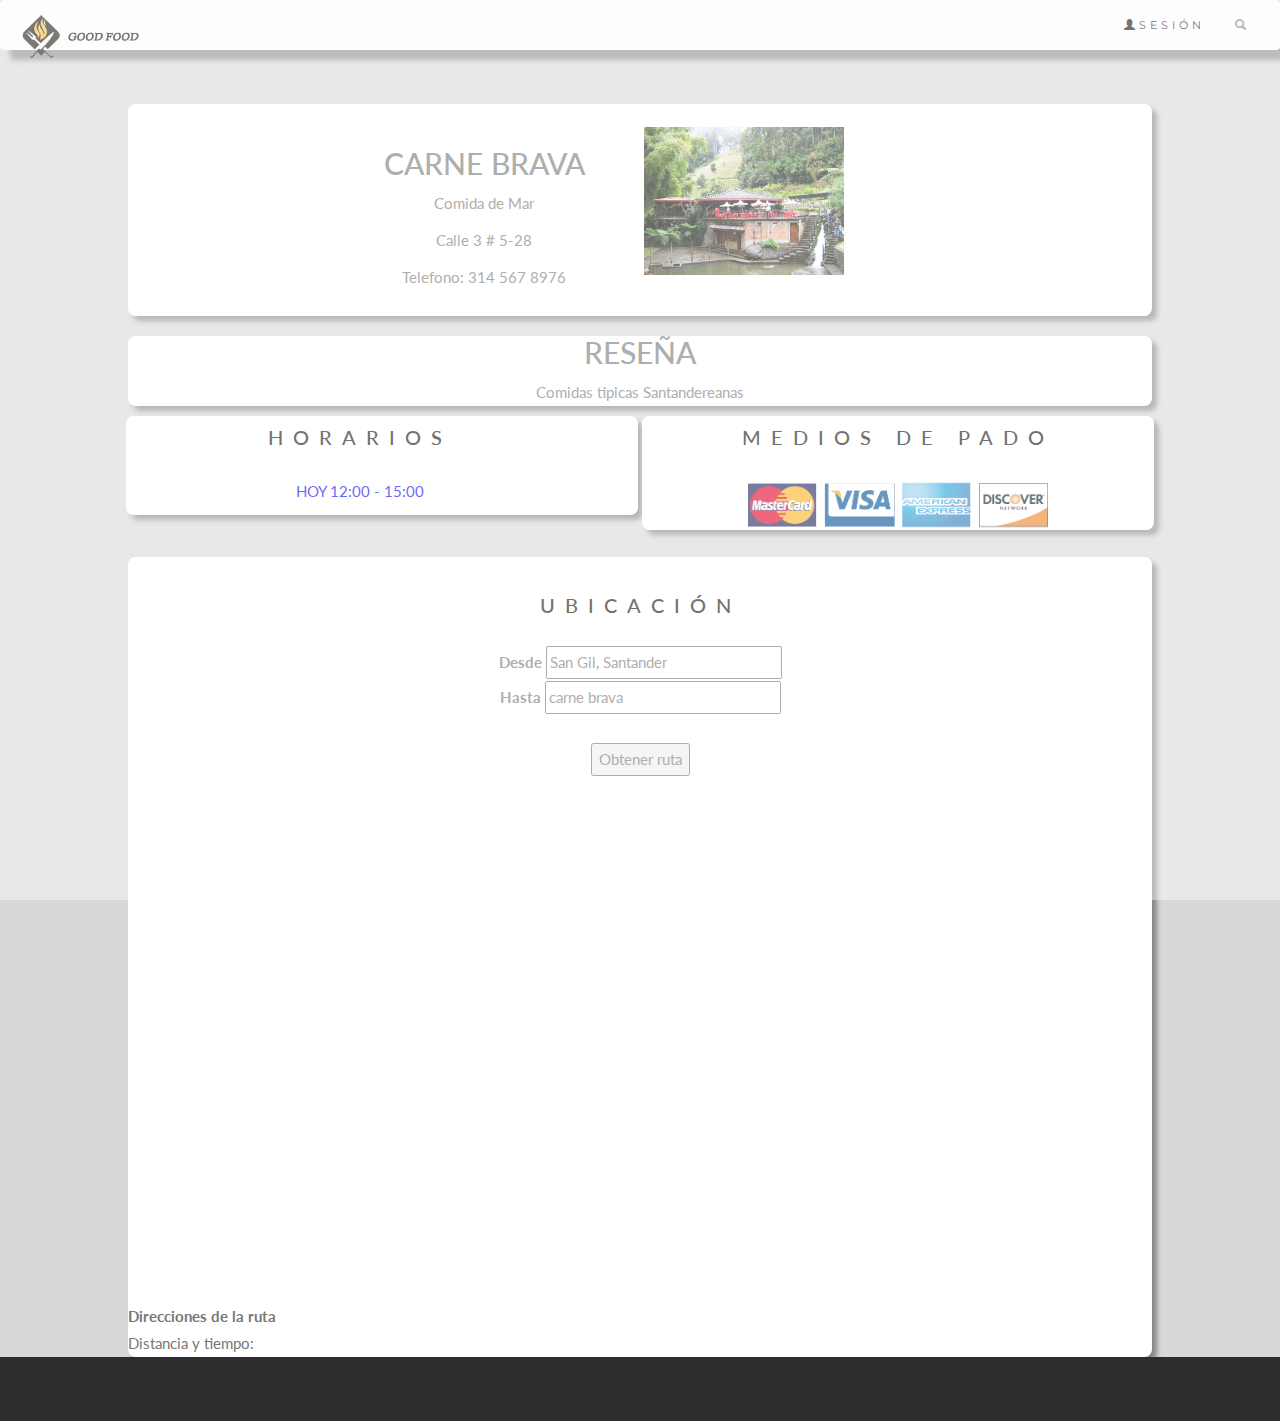
<file: sections/restaurantes/carneBrava.html>
<!DOCTYPE html>
<html lang="en">
<head>
  <!-- Theme Made By www.w3schools.com - No Copyright -->
  <title>GoodFood</title>
  <meta charset="utf-8">
  <meta name="viewport" content="width=device-width, initial-scale=1">
  <!-- CSS
================================================== -->
  <link rel="stylesheet" type="text/css" href="../../css/bootstrap.css" />
  <link href="https://fonts.googleapis.com/css?family=Lato" rel="stylesheet" type="text/css">
  <link href="https://fonts.googleapis.com/css?family=Montserrat" rel="stylesheet" type="text/css">
  <link rel="stylesheet" type="text/css" href="../../css/semilleros.css">
  <link rel="stylesheet" type="text/css" href="../../css/style.css">
  <!-- Favicons
================================================== -->
<link rel="shortcut icon" type="image/x-icon" href="../../hydra.ico"/>
  <!-- JS
================================================== -->
  <script src="https://ajax.googleapis.com/ajax/libs/jquery/3.1.1/jquery.min.js"></script>
  <script src="https://maxcdn.bootstrapcdn.com/bootstrap/3.3.7/js/bootstrap.min.js"></script>
  <script src="http://code.jquery.com/jquery-1.8.3.min.js"></script>

    <script src=" http://maps.google.com/?file=api&v=2.x&key=AIzaSyDou7v6Yl5zKwHRZWVTDpreZ9NsZPLJuCE"
    type="text/javascript"></script>

    <!-- CÓDIGO PARA PASAR A script_optima ==================================================-->
    <script type="text/javascript">

      var map;
      var gdir;
      var pos;
      var geocoder = null;
         function load() {
            if (GBrowserIsCompatible()) {
              
               map = new GMap2(document.getElementById("map"));   
               gdir = new GDirections(map, document.getElementById("direcciones"));
               GEvent.addListener(gdir, "load", onGDirectionsLoad);
         GEvent.addListener(gdir, "error", mostrarError);  

               obtenerRuta("San Gil, Santander", "carne brava");   
            }
         }
            
      function obtenerRuta(desde, hasta) {
         
          
               gdir.load("from: " + desde + " to: " + hasta,
      { "locale": "es", "travelMode" : G_TRAVEL_MODE_DRIVING });
            
      }
         
         function onGDirectionsLoad(){ 
            //resumen de tiempo y distancia
            document.getElementById("getDistance").innerHTML =gdir.getSummaryHtml(); 
         } 
         
         function mostrarError(){
             if (gdir.getStatus().code == G_GEO_UNKNOWN_ADDRESS)
             alert("No se ha encontrado una ubicación geográfica que se corresponda con la dirección especificada.");
             else if (gdir.getStatus().code == G_GEO_SERVER_ERROR)
             alert("No se ha podido procesar correctamente la solicitud de ruta o de códigos geográficos, sin saberse el motivo exacto del fallo.");
             else if (gdir.getStatus().code == G_GEO_MISSING_QUERY)
             alert("Falta el parámetro HTTP q o no tiene valor alguno. En las solicitudes de códigos geográficos, esto significa que se ha especificado una dirección vacía.");
            else if (gdir.getStatus().code == G_GEO_BAD_KEY)
             alert("La clave proporcionada no es válida o no coincide con el dominio para el cual se ha indicado.");
             else if (gdir.getStatus().code == G_GEO_BAD_REQUEST)
             alert("No se ha podido analizar correctamente la solicitud de ruta.");
             else alert("Error desconocido.");
          
         }
    </script>
<!-- CARGAR ==================================================-->  
<script>
   window.onload=load;
   window.onunload=GUnload;
</script>

</head>
<body id="myPage" data-spy="scroll" data-target=".navbar" data-offset="50">
 <!-- Preloader los estilos estan style.css  y el script en plugin.js-->
      <div id="preloader">
        <div id="status">&nbsp;</div>
      </div>
<!-- ================================= 
 MENU PRINCIPAL  navbar-fixed-top
=================================-->

<nav class="navbar navbar-default " style="background: #fff">
  <div class="container-fluid">
    <div class="navbar-header">
      <button type="button" class="navbar-toggle" data-toggle="collapse" data-target="#myNavbar">
        <span class="icon-bar"></span>
        <span class="icon-bar"></span>
        <span class="icon-bar"></span>                        
      </button>
      <a class="navbar-brand" href="../../index.html">
       <LEFT><img class=" d-block" alt="Brand" src="../../img/food.png"></LEFT> 
      </a>
    </div>
    <div class="collapse navbar-collapse" id="myNavbar">
      <ul class="nav navbar-nav navbar-right">

        
        <li><a href="#anuncios" style="color: black"><span class="glyphicon glyphicon-user"></span>SESIÓN</a></li>
        
        <li><a href="#"><span class="glyphicon glyphicon-search"></span></a></li>
      </ul>
    </div>
  </div>
</nav>
</br></br>
<!-- ================================= 
 Panel del logo del semillero
=================================-->


<!-- ================================= 
Panel contenido misión 
=================================-->
<div id="mision" class="contenido text-center">
<article class="contenido1">
  <h2>CARNE BRAVA</h2>
  <!--<p><em>We love music!</em></p>-->
  <p>Comida de Mar</p>
  <p>Calle 3 # 5-28</p>
  <p>Telefono: 314 567 8976</p>
</article>
<article class="contenido2">
  <img src="../../img/pesca.jpg" class="imgrestaurante">
</article>


</div>

<!-- ================================= 
Panel contenido misión 
=================================-->

<article class="contenido3">
  <h2>RESEÑA</h2>
  <!--<p><em>We love music!</em></p>-->
  <p>Comidas tipicas Santandereanas</p>
 
</article>
<center>
<article class="contenido4">
  <h3>HORARIOS</h3>
  <a href="#arti1" data-toggle="collapse">
  <p>HOY 12:00 - 15:00</p>
  </a>
  <div id="arti1" class="collapse">
        <ul class="list-group text-justify">
        
          <li class="list-group-item ">Lunes 12:00 - 15:00</li>
        
          <li class="list-group-item">Martes 12:30 - 15:00</li>
          
        </ul>
      </div>



</article>

<article class="contenido5">
  <h3>MEDIOS DE PADO</h3>
  <img src="../../img/pagos.png" class="imagen">
  
</article>
</br> </br>
</center>
 <!-- ================================= 
     CONTENIDO DE GOOGLE MAPS 
     =================================-->   
    <article data-role="content" class="contenido3"> 

      <div id="inicio" class="principal ancho"> 
      </br>
       <center> <h3> UBICACIÓN</h3>
      
      
        <!-- FORMULARIO PARA INGRESO DE DIRECCIÓN Y ELECCIÓN DEL TIPO DE TRAYECTO ==================================================-->  


      <form action="#" name="form_ruta" onsubmit="obtenerRuta(this.desde.value, this.hasta.value); return false" class="ui-field-contain">

               <label> Desde</label>
               
                 <input type="text" size="25" id="desde" name="desde" value="San Gil, Santander" type="search"/>
              </br>
                <label>Hasta</label>
                 <input type="text" size="25" id="hasta" name="hasta" value="carne brava" />
            </br> </br>
            
              <input data-inline="true" name="ruta" type="submit" value="Obtener ruta" />
            </center>
      </form>
      </center>

     </br>

      <center>
        <table class="tablaMap">
           <tr>
              <td>
                 <strong>    </strong>
              </td>
           </tr>
           <tr>
              <td valign="top">
              <center>
                <!-- MAPA ==================================================-->  
                 <div id="map" class="mapa"></div>
              </center>
              </td>
           </tr>

           <tr>
              <td>
                 <strong>Direcciones de la ruta</strong>
              </td>
           </tr>
           <tr>
              <td valign="top">
                <!-- DISTANCIA Y TIEMPO AÚN SIN FUNCIONAR ==================================================-->  
                 Distancia y tiempo: <div id="getDistance"></div>
                 <div id="direcciones" style="width: 95%"></div>
              </td>
           </tr>
        </table>
      </center>


      </div> 
    </article>

</div>

<!-- ================================= 
Proyectos de investigacion 
=================================-->
<footer></footer>
 

<script>
$(document).ready(function(){
    $('[data-toggle="tooltip"]').tooltip();   
});
</script>

<script>
$(document).ready(function(){
  // Initialize Tooltip
  $('[data-toggle="tooltip"]').tooltip(); 
  
  // Add smooth scrolling to all links in navbar + footer link
  $(".navbar a, footer a[href='#myPage']").on('click', function(event) {

    // Make sure this.hash has a value before overriding default behavior
    if (this.hash !== "") {

      // Prevent default anchor click behavior
      event.preventDefault();

      // Store hash
      var hash = this.hash;

      // Using jQuery's animate() method to add smooth page scroll
      // The optional number (900) specifies the number of milliseconds it takes to scroll to the specified area
      $('html, body').animate({
        scrollTop: $(hash).offset().top
      }, 900, function(){
   
        // Add hash (#) to URL when done scrolling (default click behavior)
        window.location.hash = hash;
      });
    } // End if
  });
})
</script>
<!-- ================================= 
 Script del preload
=================================-->
<script type="text/javascript">
   $(window).load(function() { // makes sure the whole site is loaded
      $('#status').fadeOut(); // will first fade out the loading animation
      $('#preloader').delay(350).fadeOut('slow'); // will fade out the white DIV that covers the website.
      $('body').delay(350).css({'overflow':'visible'});
    });
</script>

</body>
</html>
</file>
<file: css/semilleros.css>
body {
      font: 400 15px/1.8 Lato, sans-serif;
      color: #777;
      background: #D8D8D8;
  }
  h3, h4 {
      margin: 10px 0 30px 0;
      letter-spacing: 10px;      
      font-size: 20px;
      color: #111;
  }
  .container {
      padding: 80px 120px;
      background: #fff;
      box-shadow: 0 8px 16px 0 rgba(0,0,0,0);
  }
  .contenido
  {
    padding-top: 1.5em;
    width: 80%;
    margin-bottom: 1em;
    background: #fff;
    box-shadow: 0 8px 16px 0 rgba(0,0,0,0);
    margin: 0px auto;
  }
  .person {
      border: 10px solid transparent;
      margin-bottom: 25px;
      width: 80%;
      height: 80%;
      opacity: 0.7;
  }
  .person:hover {
      border-color: #f1f1f1;
  }
  .tablaMap
{
  width: 100%;
}
.mapa
{
  width: 95%;
  height: 500px;


   padding:0;

  margin: 0px auto;
  left:10px !important;
}
  .carousel-inner img {
      -webkit-filter: grayscale(90%);
      filter: grayscale(90%); /* make all photos black and white */ 
      width: 100%; /* Set width to 100% */
      margin: auto;
  }
  .carousel-caption h3 {
      color: #fff !important;
  }
  @media (max-width: 600px) {
    .carousel-caption {
      display: none; /* Hide the carousel text when the screen is less than 600 pixels wide */
    }
  }
  .bg-1 {
      background: #2d2d30;
     
  }
  .bg-1 h3 {color: #fff;}
  .bg-1 p {font-style: italic;}
  .list-group-item:first-child {
      border-top-right-radius: 0;
      border-top-left-radius: 0;
  }
  .list-group-item:last-child {
      border-bottom-right-radius: 0;
      border-bottom-left-radius: 0;
  }
  .thumbnail {
      padding: 0 0 15px 0;
      border: none;
      border-radius: 1;
       box-shadow: 0 4px 8px 0 rgba(0,0,0,0.2);
    transition: 0.3s;
  }
  .thumbnail:hover {
   box-shadow: 0 8px 16px 0 rgba(0,0,0,0);

   }
  .thumbnail p {
      margin-top: 15px;
      color: #555;
  }
  .btn {
      padding: 10px 20px;
      background-color: #333;
      color: #f1f1f1;
      border-radius: 0;
      transition: .2s;
  }
  .btn:hover, .btn:focus {
      border: 1px solid #333;
      background-color: #fff;
      color: #000;
  }
  .modal-header, h4, .close {
      background-color: #333;
      color: #fff ;
      text-align: center;
      font-size: 30px;
  }
  .modal-header, .modal-body {
      padding: 40px 50px;
  }
  .nav-tabs li a {
      color: #777;
  }
  #googleMap {
      width: 100%;
      height: 400px;
      -webkit-filter: grayscale(100%);
      filter: grayscale(100%);
  }  
  .navbar {
      font-family: Montserrat, sans-serif;
      margin-bottom: 0;
      background-color: #000;
      border: 0;
      font-size: 11px !important;
      letter-spacing: 4px;
      opacity: 0.9;
      box-shadow:  10px 10px 5px #888888;
  }
  .navbar li a, .navbar .navbar-brand { 
      
  }
  .navbar-nav li a:hover {
      
  }
  .navbar-nav li.active a {
      color: #fff !important;
      background-color: #29292c !important;
  }
  .navbar-default .navbar-toggle {
      border-color: transparent;
  }
  .open .dropdown-toggle {
      color: #fff;
      background-color: #555 !important;
  }
  .dropdown-menu li a {
      color: #000 !important;
  }
  .dropdown-menu li a:hover {
      background-color: red !important;
  }
  footer {
      background-color: #2d2d30;
      color: #f5f5f5;
      padding: 32px;
  }
  footer a {
      color: #f5f5f5;
  }
  footer a:hover {
      color: #777;
      text-decoration: none;
  }  
  .form-control {
      border-radius: 0;
  }
  textarea {
      resize: none;
  }
  .fondoPdm
  {
    background-image: url("../img/semilleros/pdm/banner_fondo.png");
    width: 100%;
  }
  .fondoRedes
  {
    background-image: url("../img/semilleros/redes/bannerredes.jpg");
  }
  .fondoSigsu
  {
    background-image: url("../img/semilleros/sigsu/bannersigsu.jpg");
  }
  .container1
  {
    padding-left: 0.5em;
    padding-right: 0.5em;
    margin: 0 auto;
  }

  .negro{
    color: black !important;
    text-shadow: 2px 2px 10px rgba(255, 255, 255, 1);
  }
</file>
<file: css/style.css>
@font-face {
    font-family: "Futura";
    font-style: normal;
    font-weight: normal;
    src: url("/fonts/EndOfAnthropocene-Regular.woff") format("woff"), 
    url("/fonts/EndOfAnthropocene-Regular.ttf") format("truetype"),
    url("/fonts/EndOfAnthropocene-Regular.svg") format('svg');
}

h1, .fontFutura
{
  font-family: Futura !important;
}
span.tamaño
{
	 background-color: rgba(0, 0, 0, 0.6);
	 width: 70%;
	 text-align: center;
	 margin-top: 0.5em;
	 border-radius: 0.5em;
	 color: #fff !important;
	 padding-bottom: 0.5em;
	 
}
.contenido
{
	box-shadow: 5px 5px 5px #888888 ;
	border-radius: 0.5em;
}
.contenido1, .contenido2
{	
	border-radius: 0.5em;
	vertical-align: top;
	display: inline-block;
	width: 20%;
	background: #fff;
	margin-bottom: 1em;
	

}
.contenido2
{
	vertical-align: top;
	display: inline-block;
	width: 30%;

}
.contenido3
{	border-radius: 0.5em;
	background: #fff;
	text-align: center;
	margin: 0px auto;
	width: 80%;
	box-shadow: 5px 5px 5px #888888 ;
}
.contenido4 , .contenido5

{	border-radius: 0.5em;
	display: inline-block;
	vertical-align: top;
	background: #fff;
	text-align: center;
	margin: 0px auto;
	width: 40%;
	margin: 0px auto;
	box-shadow: 5px 5px 5px #888888 ;
}
.contenido4
{	
	padding-right: 3em;
}
.imgrestaurante
{
	width: 200px;
}
.imagen
{
	width: 300px;
}
/*--------------------------
--------- PRELOADER --------
--------------------------*/
#preloader {
  position: fixed;
  top:0;
  left:0;
  right:0;
  bottom:0;
  background-color:#fff; /* change if the mask should have another color then white */
  z-index:1001; /* makes sure it stays on top */
  }

#status {
  width:100%;
  height:400px;
  position:absolute;
  left:0%; /* centers the loading animation horizontally one the screen */
  top:15%; /* centers the loading animation vertically one the screen */
  background-image:url(../img/preload.gif); /* path to your loading animation */
  background-repeat:no-repeat;
  background-position:center;
  /*margin:-100px 0 0 -100px;*/ /* is width and height divided by two */
  -webkit-animation: spin 2s linear infinite;
  animation: spin 2s linear infinite;
  }
  /*-------------- ANIMACIÓN DE ROTACIÓN----
  @-webkit-keyframes spin {
  0% { -webkit-transform: rotate(0deg); }
  100% { -webkit-transform: rotate(360deg); }
}

@keyframes spin {
  0% { transform: rotate(0deg); }
  100% { transform: rotate(360deg); }
}*/


		.row > section,
		.row > article
		{
			margin-bottom: 0;
		}

	/* Images */
	#imagen_logo
	{
		background-color: rgba(249, 249, 249, 0.64);
		padding: 1em;
		border-radius: 0.5em;
		width: 25%;
		object-position: center;
		z-index: 1000;
		-webkit-box-shadow: inset 11px 10px 28px -2px rgba(0,0,0,0.75);
		-moz-box-shadow: inset 11px 10px 28px -2px rgba(0,0,0,0.75);
		box-shadow: inset 11px 10px 28px -2px rgba(0,0,0,0.75);
	}


		.image
		{
			display: inline-block;
		}
		
			.image img
			{
				display: block;
				width: 100%;
			}

			.image.featured
			{
				display: block;
				width: 100%;
				margin: 0 0 2em 0;
			}
			
			.image.full
			{
				display: block;
				width: 100%;
				margin: 0 0 2em 0;
			}
			
			.image.left
			{
				float: left;
				margin: 0 2em 2em 0;
			}
			
			.image.centered
			{
				display: block;
				margin: 0 0 2em 0;
			}

				.image.centered img
				{
					margin: 0 auto;
					width: auto;
				}
		.img-eventos

		{
			width: 70px;
			height: 70px;
		}

	/* Lists */

		ul.default
		{
			margin: 0;
			padding: 0;
			list-style: none;
		}
		
			ul.default li
			{
				padding: 0.60em 0em;
				border-top: 1px solid;
				border-color: rgba(255,255,255,.1);
			}
			
			ul.default li:first-child
			{
				padding-top: 0;
				border-top: none;
			}
			
			ul.default a
			{
				text-decoration: none;
				color: rgba(255,255,255,.5);
			}
			
			ul.default a:hover
			{
				text-decoration: underline;
			}
			
		ul.style {
		}
		
		ul.style li {
			margin: 0;
			padding: 2em 0em 1.5em 0em;
			border-top: 1px solid #ECECEC;
		}
		
		ul.style li:first-child
		{
			padding-top: 0;
			border-top: none;
		}
		
		ul.style img {
			float: left;
			margin-right: 20px;
		}
		
		ul.style p {
		}
		
		ul.style .posted {
			padding: 0em 0em 1em 0em;
			letter-spacing: 1px;
			text-transform: uppercase;
			font-size: 8pt;
			color: #A2A2A2;
		}
		
		ul.style .first {
			padding-top: 0px;
			border-top: none;
		}
							

	/* Buttons */
		
		.button
		{
			position: relative;
			display: inline-block;
			margin-top: 2em;
			padding: 0.90em 1.5em;
			background: #e95d3c;
			border-radius: 40px;
			text-decoration: none;
			text-transform: uppercase;
			font-size: 1.1em;
			color: #FFF;
			-moz-transition: color 0.35s ease-in-out, background-color 0.35s ease-in-out;
			-webkit-transition: color 0.35s ease-in-out, background-color 0.35s ease-in-out;
			-o-transition: color 0.35s ease-in-out, background-color 0.35s ease-in-out;
			-ms-transition: color 0.35s ease-in-out, background-color 0.35s ease-in-out;
			transition: color 0.35s ease-in-out, background-color 0.35s ease-in-out;
			cursor: pointer;
		}

			.button:hover
			{
				background: #de3d27;
				color: #FFF !important;
			}
/*********************************************************************************/
/* Background fondo color negro                                                  */
/*********************************************************************************/
.fondo-negro
{
	background:#333;
	 box-shadow: 0 0 0 7px white, 0 0 0 8px #e0e0e0;
}
/*********************************************************************************/
/* Header                                                                        */
/*********************************************************************************/

	#header
	{
		position: relative;
		background: #2a2f27 url(../images/banner.jpg) no-repeat;
		background-size: cover;

	}

	#logo
	{
	}
	
	#nav
	{
	}

		#nav ul
		{
			margin: 0;
		}
	
/*********************************************************************************/
/* Banner                                                                        */
/*********************************************************************************/

	#banner
	{
		position: relative;
		background: #333;
		color: #fff;
	}

/*********************************************************************************/
/* Main                                                                          */
/*********************************************************************************/

	#main
	{
		position: relative;
		background: #fff;
	}

/*********************************************************************************/
/* Featured                                                                      */
/*********************************************************************************/
	
	#featured
	{
		position: relative;
		background: #f2f2f2;
	}
	
	#featured h2
	{
		display: block;
		margin-bottom: 2em;
		font-size: 1.4em;
	}
	
/*********************************************************************************/
/* Footer                                                                        */
/*********************************************************************************/
	
	#footer
	{
		position: relative;
		background: #1d1d1d;
	}
	
	#footer h2
	{
		display: block;
		color: #FFF;
	}
	
/*********************************************************************************/
/* Copyright                                                                     */
/*********************************************************************************/
	
	#copyright
	{
		position: relative;
		padding: 3em 0em;
		letter-spacing: 1px;
		text-align: center;
		color: rgba(255,255,255,.2);
	}
	
	#copyright .container
	{
	}
	
	#copyright a
	{
		text-decoration: none;
		color: rgba(255,255,255,.3);
	}
</file>
